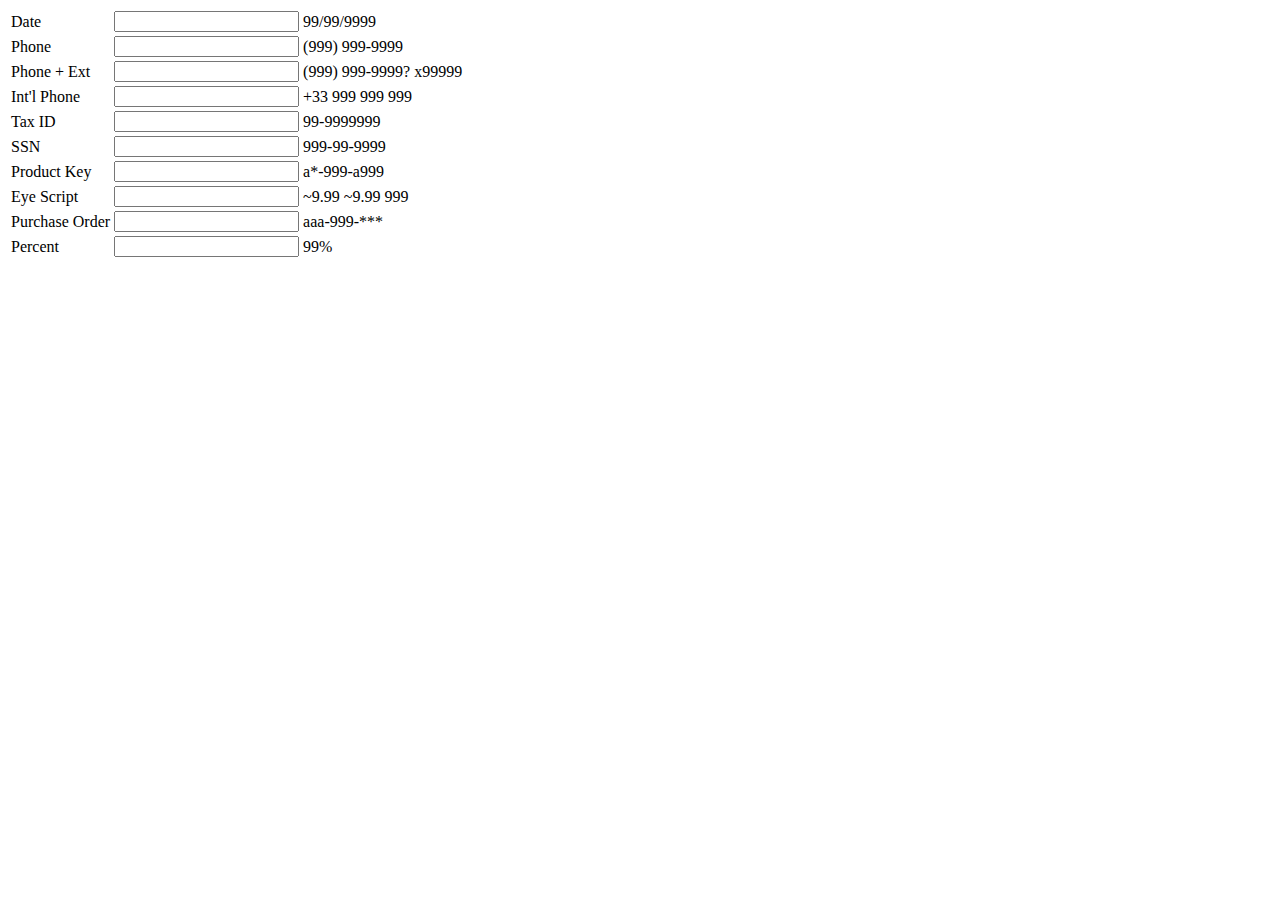
<file: ProjetoMavenDW2/src/main/webapp/jsScript/plugins/demo/index.html>
<html>
<head>
<title> jQuery Mask Test </title>
<script src="../lib/jquery-1.8.3.min.js" type="text/javascript" charset="utf-8"></script>
<script src="../dist/jquery.maskedinput.min.js" type="text/javascript"></script>
<script type="text/javascript">
    $(function() {
        $.mask.definitions['~'] = "[+-]";
        $("#date").mask("99/99/9999",{completed:function(){alert("completed!");}});
        $("#phone").mask("(999) 999-9999");
        $("#phoneExt").mask("(999) 999-9999? x99999");
        $("#iphone").mask("+33 999 999 999");
        $("#tin").mask("99-9999999");
        $("#ssn").mask("999-99-9999");
        $("#product").mask("a*-999-a999", { placeholder: " " });
        $("#eyescript").mask("~9.99 ~9.99 999");
        $("#po").mask("PO: aaa-999-***");
		$("#pct").mask("99%");

        $("input").blur(function() {
            $("#info").html("Unmasked value: " + $(this).mask());
        }).dblclick(function() {
            $(this).unmask();
        });
    });
	
</script>
</head>
<body>
<table>
		<tr><td>Date</td><td><input id="date" value="1231" type="text" tabindex="1" /></td><td>99/99/9999</td></tr>
		<tr><td>Phone</td><td><input id="phone" type="text" tabindex="2"/></td><td>(999) 999-9999</td></tr>
		<tr><td>Phone + Ext</td><td><input id="phoneExt" type="text" tabindex="2"/></td><td>(999) 999-9999? x99999</td></tr>
		<tr><td>Int'l Phone</td><td><input id="iphone" type="text" tabindex="2"/></td><td>+33 999 999 999</td></tr>
		<tr><td>Tax ID</td><td><input id="tin" type="text" tabindex="3"/></td><td>99-9999999</td></tr>
		<tr><td>SSN</td><td><input id="ssn" type="text" tabindex="4"/></td><td>999-99-9999</td></tr>
		<tr><td>Product Key</td><td><input id="product" type="text" tabindex="5"/></td><td>a*-999-a999</td></tr>
		<tr><td>Eye Script</td><td><input id="eyescript" type="text" tabindex="6"/></td><td>~9.99 ~9.99 999</td></tr>
		<tr><td>Purchase Order</td><td><input id="po" type="text" tabindex="6"/></td><td>aaa-999-***</td></tr>
		<tr><td>Percent</td><td><input id="pct" type="text" tabindex="6"/></td><td>99%</td></tr>
</table>
<div id="info"></div>
</body>
</html>
</file>
